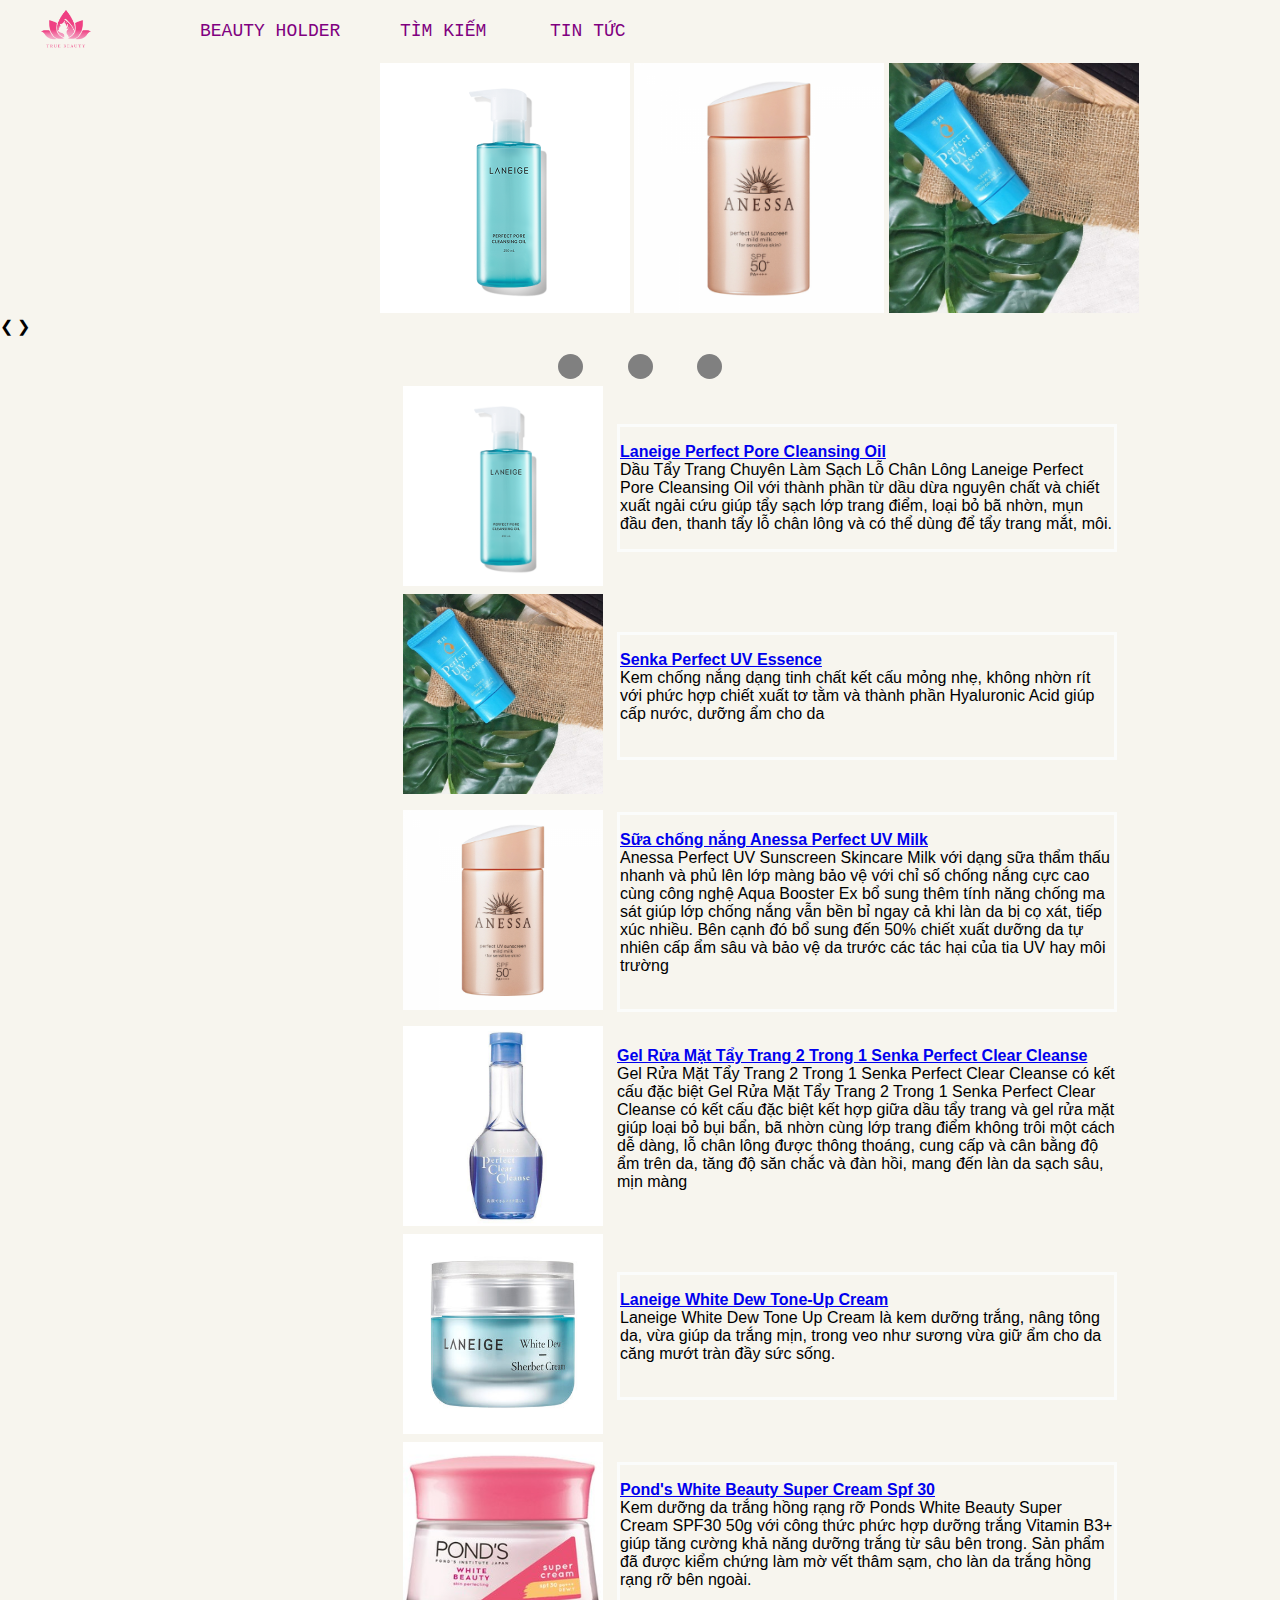
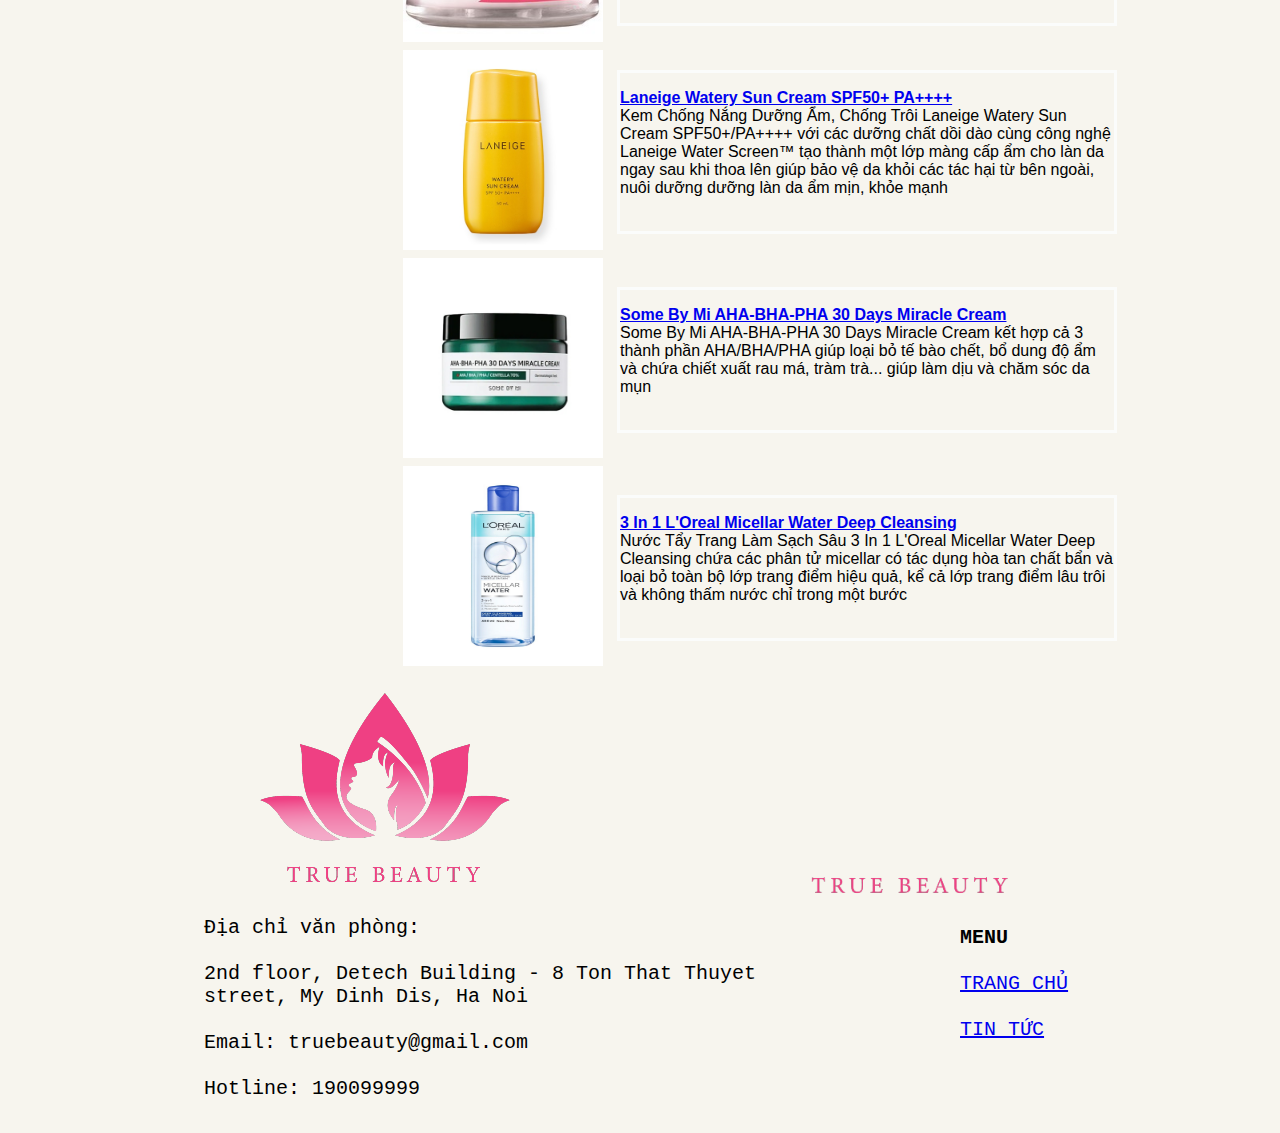
<file: Client/feature/product/source/index.html>
<!DOCTYPE html>
<html lang="en">
<head>
    <meta charset="UTF-8">
    <meta http-equiv="X-UA-Compatible" content="IE=edge">
    <meta name="viewport" content="width=device-width, initial-scale=1.0">
    <title>True Beauty</title>
    <link rel="stylesheet" href ="main.css"/> 
    <link rel="styleSheet"  href="/Client/feature/home/style/style.css" />
    <link href="/Client/feature/home/style/FooterStyles.css" rel="stylesheet" type="text/css">
</head>
<body>
    <div class = "MenuBar">
        <a href="/Client/feature/home/source/home.html"><img class="logo" src="/Client/asset/image/logo.png" style="margin-left: 41px; margin-top: 10px; margin-bottom: 10px;"></a>
        <a href ="#"><p class="titleMenu titleBeautyHolder">BEAUTY HOLDER</p></a>
        <a href ="/Client/feature/home/source/home.html"><p class="titleMenu titleTimKiem">TÌM KIẾM</p></a>
        <a href ="index.html"><p class="titleMenu titleTinTuc">TIN TỨC</p></a>
    </div>    

    <div>
        <div> 
            <img src ="/Client/asset/image/laneige perfect pore cleansing oil.png" style ="width: 250px; height: 250px; margin-left: 380px;">
            <img src="/Client/asset/image/anessa_perfect_uv_sunscreen_mild_milk.png" alt="Anessa Perfect UV Sunscreen Milk" width="250" height="250">
            <img src="/Client/asset/image/SENKA UV ESSENCE.jpg" alt="SENKA UV Essence" width="250" height="250">
        </div>
        <a class="prev" onclick="plusSlides(-1)">&#10094;</a>
        <a class="next" onclick="plusSlides(1)">&#10095;</a>
    </div><br>

        <div style="text-align:center">
            <span class="dot" onclick="currentSlide(1)"></span> 
            <span class="dot" onclick="currentSlide(2)"></span> 
            <span class="dot" onclick="currentSlide(3)"></span> 
        </div>

        <table >
            <tr>
                <!--...san pham 1 --> 
                <td>   <img src = "image/laneige perfect pore cleansing oil.png"  style ="width: 200px; height: 200px;margin-left: 400px;"> </td>
                <td>
                    <div class="ex1">
                        <p class = "laneige-cleansing"> 
                            <span style="font-weight:bold">
                                <a href ="#">Laneige Perfect Pore Cleansing Oil</a> <br>
                            </span>
                            Dầu Tẩy Trang Chuyên Làm Sạch Lỗ Chân Lông Laneige Perfect Pore Cleansing Oil 
                            với thành phần từ dầu dừa nguyên chất và chiết xuất ngải cứu giúp tẩy sạch lớp trang điểm,
                            loại bỏ bã nhờn, mụn đầu đen, thanh tẩy lỗ chân lông và có thể dùng để tẩy trang mắt, môi.
                        </p>
                    </div>
                </td>
                <style>
                    .ex1{
                        width: 500px;
                        margin: 10px;
                        border: 3px solid #fbfcfb;
                    }
                </style>
            </tr>

            <tr>
                <!--...san pham 2 --> 
                <td><img src = "image/SENKA UV ESSENCE.jpg"  style ="width: 200px; height: 200px;margin-left: 400px;"> </td>
                <td>
                    <div class="ex2">
                        <p class = "senka-essence"> 
                            <span style="font-weight:bold">
                                <a href ="#">Senka Perfect UV Essence<br></a>
                            </span>
                            Kem chống nắng dạng tinh chất kết cấu mỏng nhẹ, không nhờn rít với phức hợp 
                            chiết xuất tơ tằm và thành phần Hyaluronic Acid giúp cấp nước, dưỡng ẩm cho da
                        </p><br>
                    </div>
                </td>
                <style>
                    .ex2{
                     width: 500px;
                    margin: 10px;
                    border: 3px solid #fbfcfb;
                    }
                </style>
            </tr>

            <tr>
                <td><img src = "image/anessa_perfect_uv_sunscreen_mild_milk.png"  style ="width: 200px; height: 200px;margin-left: 400px;"> </td>
                <td>
                    <div class="ex3">
                        <p class = "Anessa-Perfect-UV-Milk"> 
                             <span style="font-weight:bold">
                                <a href ="#">Sữa chống nắng Anessa Perfect UV Milk<br></a>
                             </span>
                            Anessa Perfect UV Sunscreen Skincare Milk với dạng sữa thẩm thấu nhanh và phủ lên 
                            lớp màng bảo vệ với chỉ số chống nắng cực cao cùng công nghệ Aqua Booster Ex 
                            bổ sung thêm tính năng chống ma sát giúp lớp chống nắng vẫn bền bỉ ngay cả khi làn da 
                            bị cọ xát, tiếp xúc nhiều. Bên cạnh đó bổ sung đến 50% chiết xuất dưỡng da tự nhiên cấp ẩm
                            sâu và bảo vệ da trước các tác hại của tia UV hay môi trường
                        </p><br>
                        </div>
                </td>
                <style>
                    div.ex3 {
                    width: 500px;
                    margin: 10px;
                    border: 3px solid #fbfcfb;
                    }
 
                </style>
            </tr>

            <tr>
                <td>   <img src = "image/2 Trong 1 Senka Perfect Clear Cleanse.jpg" style ="width: 200px; height: 200px;margin-left: 400px;"> </td>
                 <td>
                    <div class="ex4">
                        <p class = "laneige-cleansing"> 
                            <span style="font-weight:bold">
                                <a href ="#">Gel Rửa Mặt Tẩy Trang 2 Trong 1 Senka Perfect Clear Cleanse</a><br>
                            </span>
                            Gel Rửa Mặt Tẩy Trang 2 Trong 1 Senka Perfect Clear Cleanse có kết cấu đặc biệt
                            Gel Rửa Mặt Tẩy Trang 2 Trong 1 Senka Perfect Clear Cleanse có kết cấu đặc biệt kết hợp giữa dầu tẩy trang
                            và gel rửa mặt giúp loại bỏ bụi bẩn, bã nhờn cùng lớp trang điểm không trôi một cách dễ dàng,
                            lỗ chân lông được thông thoáng, cung cấp và cân bằng độ ẩm trên da,
                            tăng độ săn chắc và đàn hồi, mang đến làn da sạch sâu, mịn màng
                    </div><br>
                </td>
                <style>
                    div.ex4 {
                    width: 500px;
                    margin: 10px;
                    }
                </style>
            </tr>

            <tr>
                <td>   <img src = "image/LANEIGE WHITE BEW.jpg" style ="width: 200px; height: 200px;margin-left: 400px;"> </td>
                <td>
                    <div class="ex5">
                        <p class = "laneige-cleansing"> 
                            <span style="font-weight:bold">
                                <a href ="#">Laneige White Dew Tone-Up Cream
                                <br>
                                </a>
                            </span>
                            Laneige White Dew Tone Up Cream là kem dưỡng trắng,
                            nâng tông da, vừa giúp da trắng mịn, trong veo như sương 
                            vừa giữ ẩm cho da căng mướt tràn đầy sức sống.
                        </p>
                        <br>
                    </div>
                </td>
                <style>
                    div.ex5 {
                    width: 500px;
                    margin: 10px;
                    border: 3px solid #fbfcfb;
                    }
                </style>
            </tr>
            
            <tr>
                <td>   <img src = "image/POND'S WHITE BEAUTY.jpg"style ="width: 200px; height: 200px;margin-left: 400px;"> </td>
                <td>
                    <div class="ex6">
                        <p class = "pond-beauty"> 
                            <span style="font-weight:bold">
                                <a href ="#">Pond's White Beauty Super Cream Spf 30
                                    <br>
                                </a>
                            </span>
                            Kem dưỡng da trắng hồng rạng rỡ
                            Ponds White Beauty Super Cream SPF30 50g với công thức phức hợp dưỡng trắng
                            Vitamin B3+ giúp tăng cường khả năng dưỡng trắng từ sâu bên trong. 
                            Sản phẩm đã được kiểm chứng làm mờ vết thâm sạm, cho làn da trắng hồng rạng rỡ bên ngoài.
                        </p>
                        <br>
                    </div>
                </td>
                <style>
                    .ex6{
                    width: 500px;
                    margin: 10px;
                    border: 3px solid #fbfcfb;
                    }
                </style>
            </tr>

            <tr>
                <td>   <img src = "image/LANEIGE KCN REAL.jpg" style ="width: 200px; height: 200px;margin-left: 400px;"> </td>
                <td>
                    <div class="ex7">
                        <p class = "kcn-LANEIGE"> 
                            <span style="font-weight:bold">
                                <a href ="#">Laneige Watery Sun Cream SPF50+ PA++++
                                <br>
                                </a>
                            </span>
                            Kem Chống Nắng Dưỡng Ẩm, Chống Trôi Laneige Watery Sun Cream SPF50+/PA++++
                            với các dưỡng chất dồi dào cùng công nghệ Laneige Water Screen™ 
                            tạo thành một lớp màng cấp ẩm cho làn da ngay sau khi thoa lên giúp bảo vệ da
                            khỏi các tác hại từ bên ngoài, nuôi dưỡng dưỡng làn da ẩm mịn, khỏe mạnh
                        </p>
                        <br>
                    </div>
                </td>
                <style>
                    .ex7{
                    width: 500px;
                    margin: 10px;
                    border: 3px solid #fbfcfb;
                    }
                </style>
            </tr>

            <tr>
                <td>   <img src = "image/kem-duong-tri-mun-some-by-mi-orchard.jpg" style ="width: 200px; height: 200px;margin-left: 400px;"> </td>
                <td>
                    <div class="ex6">
                        <p class = "SOMEBYMI"> 
                            <span style="font-weight:bold">
                                <a href ="#">Some By Mi AHA-BHA-PHA 30 Days Miracle Cream
                                <br>
                                </a>
                            </span>
                            Some By Mi AHA-BHA-PHA 30 Days Miracle Cream kết hợp cả 3 thành phần
                            AHA/BHA/PHA giúp loại bỏ tế bào chết, bổ dung độ ẩm và chứa chiết xuất rau má, tràm trà...
                            giúp làm dịu và chăm sóc da mụn
                        </p>
                        <br>
                    </div>
                </td>
                <style>
                    .ex8{
                        width: 500px;
                        margin: 10px;
                        border: 3px solid #fbfcfb;
                    }
                </style>
            </tr>

            <tr>
                <td>   <img src = "image/LOREAL MICELLA.jpg" style ="width: 200px; height: 200px;margin-left: 400px;"> </td>
                <td>
                    <div class="ex9">
                        <p class = "LOREAL"> 
                            <span style="font-weight:bold">
                                <a href ="#">3 In 1 L'Oreal Micellar Water Deep Cleansing
                                <br>
                                </a>
                            </span>
                            Nước Tẩy Trang Làm Sạch Sâu 3 In 1 L'Oreal Micellar Water Deep Cleansing chứa các phân tử micellar
                            có tác dụng hòa tan chất bẩn và loại bỏ toàn bộ lớp trang điểm hiệu quả, kể cả lớp trang điểm
                            lâu trôi và không thấm nước chỉ trong một bước
                        </p>
                        <br>
                    </div>
                </td>
                <style>
                    .ex9{
                    width: 500px;
                    margin: 10px;
                    border: 3px solid #fbfcfb;
                    }
                </style>
            </tr>
        </table>
        <div class = "blank">
            <div class = "cl1">
                <pre>
                    <img src="/Client/asset/image/logo (1).png" alt="logo" style="margin-left: 20px;">
                </pre>

            </div>
        </div>

        <div class = "img" >
            <img src ="/Client/asset/image/true-beauty.png" alt="true-beauty" style="width:200px;height:27px;margin-right:15px;">
        </div>

        <div class = "cl1">  
            <pre>   
                 Địa chỉ văn phòng:                                                          

                 2nd floor, Detech Building - 8 Ton That Thuyet                             
                 street, My Dinh Dis, Ha Noi                                                 
                                                                                             
                 Email: truebeauty@gmail.com

                 Hotline: 190099999
            </pre>  
        </div>

        <div class ="cl2">
            <pre>
                <b>MENU</b>

                <a href="/Client/feature/home/source/home.html" >TRANG CHỦ</a>

                <a href="index.html">TIN TỨC</a>
            </pre>
        </div>
    </body>
</html>
</file>
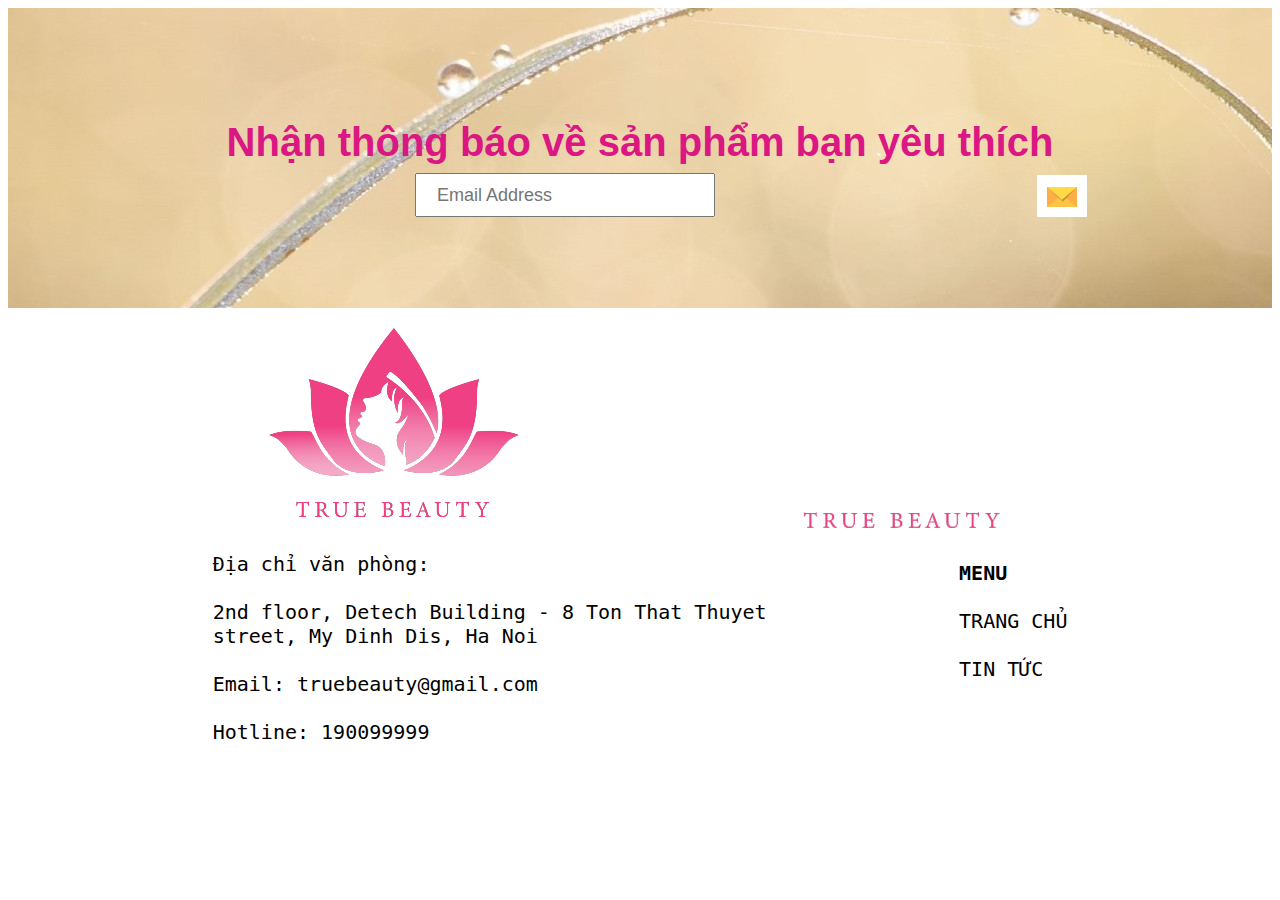
<file: Client/feature/home/source/home_thanhdat.html>
<!DOCTYPE html>
<html>
    <head>
        <title>TRUE BEAUTY</title>
        <link href="/Client/feature/home/style/FooterStyles.css" rel="stylesheet" type="text/css">
        
    </head>
    <body>
   		<div class="header">
        	<h1>
                Nhận thông báo về sản phẩm bạn yêu thích <input type="text" placeholder="Email Address" class="email"> 
                <div class ="mailbox">
                    <input type="image" src="/Client/asset/image/mail-symbol.png" alt="button" style="float:right;width: 30px;height: 20px;margin-top: 12px;margin-right: 10px;">
                </div>
            </h1>
        </div>

        <div class = "blank">
            <div class = "cl1">
                <pre>
                    <img src="/Client/asset/image/logo (1).png" alt="logo" style="margin-left: 20px;">
                </pre>

            </div>
        </div>

        <div class = "img" >
            <img src ="/Client/asset/image/true-beauty.png" alt="true-beauty" style="width:200px;height:27px;margin-right:15px;">
        </div>

        <div class = "cl1">  
            <pre>   
                 Địa chỉ văn phòng:                                                          

                 2nd floor, Detech Building - 8 Ton That Thuyet                             
                 street, My Dinh Dis, Ha Noi                                                 
                                                                                             
                 Email: truebeauty@gmail.com

                 Hotline: 190099999
            </pre>  
        </div>

        <div class ="cl2">
            <pre>
                <b>MENU</b>

                TRANG CHỦ

                TIN TỨC
            </pre>
        </div>

    </body>
</html>
</file>
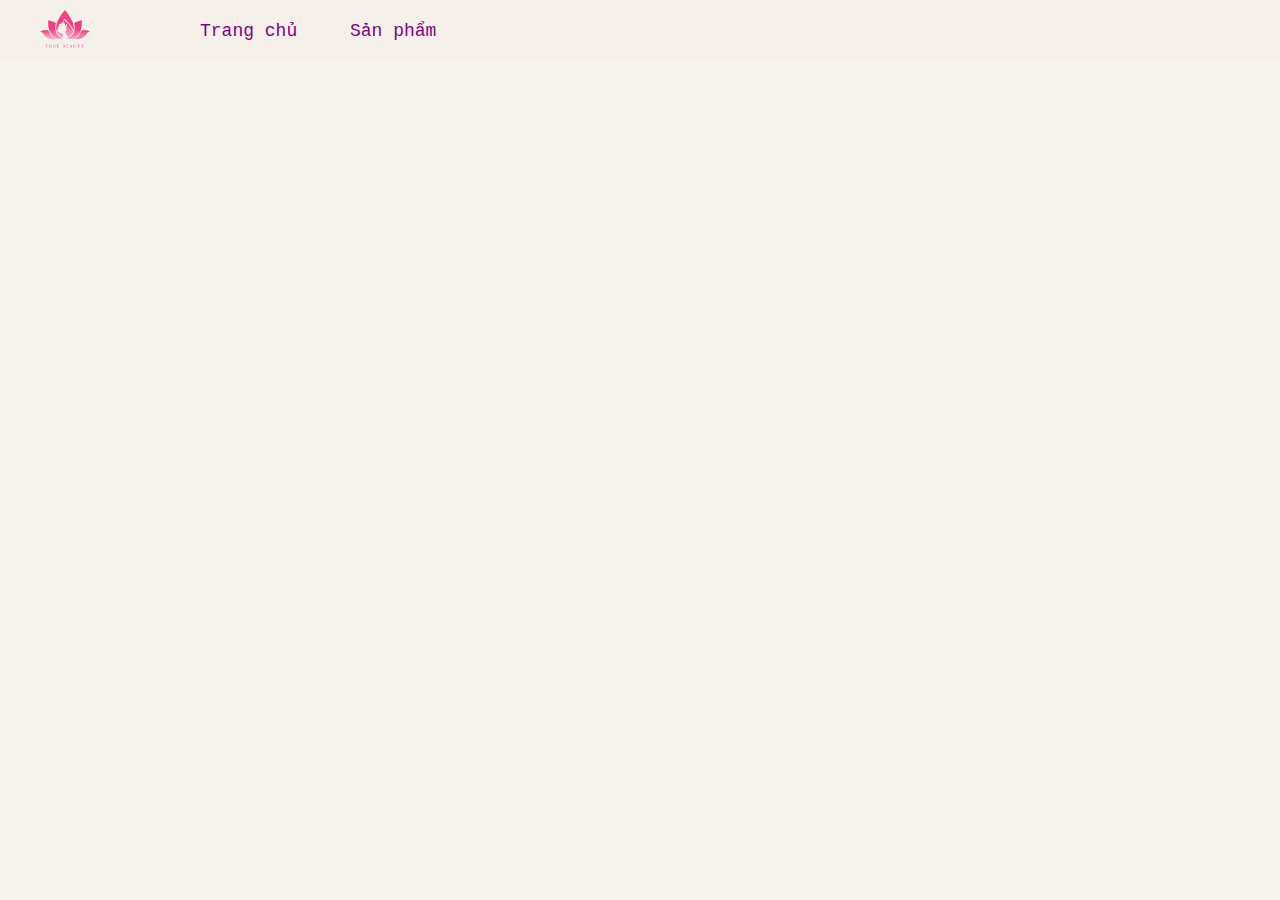
<file: Client/feature/product/source/product.html>
<!DOCTYPE html>
<html>
  <head>
    <link rel="styleSheet" type="text/css" href="../style/style.css" />
    <title>TrueBeauty</title>
  </head>

  <body>
    <!-- MENU BAR -->
    <div class="menuBar">
      <img class="logo" src="../../../asset/Images/logo.png" />
      <a href="../../home/source/home.html">
        <p class="titleMenu titleHome">Trang chủ</p>
      </a>
      <a href="product.html">
        <p class="titleMenu titleProduct">Sản phẩm</p>
      </a>
    </div>
  </body>
</html>
</file>
<file: Client/feature/product/source/main.css>
@font-face {
  font-family: Oswald;
  src: url('https://fonts.googleapis.com/css2?family=Oswald&display=swap');
}

ul {
  list-style-type: none;
  margin: 0;
  padding: 0;
  overflow: hidden;
  background-color:antiquewhite;
  position: -webkit-sticky;
  position: sticky;
  top: 0;
  font-family: Oswald;
}

li {
  float: left;
}

li a {
  width: 100%;
  padding: 10px 20px;
  background-color: #f5f0ea;
  border-width: 2px;
}
.row {
  column-count: 3;
  column-gap: 10%
   column-fill: auto;
}
 

}
li a:hover {
  background-color: rgb(245, 199, 199);
  cursor: pointer;
}
.column {
  float: left;
  padding: 10px;
}
.column.side {
  width: 25%;
}

/* Middle column */
.column.middle {
  width: 25%;
}

@media screen and (max-width: 600px) {
  .column.side, .column.middle {
    width: 100%;
  }
  .row:after {
    content: "";
    display: table;
    clear: both;
  }
</file>
<file: Client/feature/home/style/style.css>
body {
  background-color: #f7f5ee;
  margin: 0px 0px;
  align-items: center;
}
/* menu bar  */
.menuBar {
  width: 100%;
  padding: 10px 20px;
  background-color: #f5f0ea;
  border-width: 2px;
}
.logo {
  width: 50px;
  margin-left: 20px;
}
.logo:hover {
  cursor: pointer;
}

.titleMenu {
  position: absolute;
  color: purple;
  transition: 0.5s;
  font-family: 'Courier New', Courier, monospace;
  font-size: 18px;
}
.titleMenu:hover {
  cursor: pointer;
  color: #f491b8;
  font-weight: bold;
}
.titleMenu:focus {
  text-decoration: underline;
}
.titleHome {
  left: 200px;
  top: 3px;
}
.titleProduct {
  left: 350px;
  top: 3px;
}
.titleBeautyHolder {
  left: 200px;
  top: 3px;
}
.titleTimKiem {
  left: 400px;
  top: 3px;
}
.titleTinTuc{
  left: 550px;
  top: 3px;
}

/*
* THIS IS FOR SLIDE 
*/
.container {
  position: relative;
  width: 100%;
  max-height: 600px;
  overflow: hidden;
}

.mySlides {
  width: 100%;
  height: 600px;
}

.boxIn {
  position: absolute;
  z-index: 1;
  width: 50%; height: 15%;
  left: 0; right: 0; margin: auto;
  top: 40%;
  background-color: white;
  border-radius: 50px;
  /* display: none; */
  opacity: .6;
  overflow: hidden;
}
.boxIn:hover {
  cursor: pointer;
  opacity: 1;
}
.boxIn:first-child {
  opacity: 1;
}

.search {
  width: 80%;
  height: 100%;
  outline: 0px;
  font-size: 30px;
  color: #f491b8;
  border: 0px solid white;
  padding-left: 30px;
}
.ic_search {
  width: 40px;
  position: absolute;
  top: 22px;
  right: 40px;
}
.ic_search:hover {
  cursor: pointer;
}

.down {
  animation: down 1s ease;
}

@keyframes down {
  0% {
      margin-top: 0px;
  }
  100% {
      margin-top: 0px;
  }
}

.up {
  animation: up 1s ease;
}

@keyframes up {
  0% {
      margin-top: 0px;
  }
  100% {
      margin-top: 0px;
  }
}

.fade {
  animation-name: fade;
  animation-duration: 3.5s;
  -webkit-animation-name: fade;
  -webkit-animation-duration: 3.5s;
}

@keyframes fade {
  from {
      opacity: .4;
  }
  to {
      opacity: 1;
  }
}

@-webkit-keyframes fade {
  from {
      opacity: .4;
  }
  to {
      opacity: 1;
  }
}

.myButtons {
  position: absolute;
  z-index: 1;
  color: #f491b8;
  padding: 20px;
  font-size: 50px;
  margin: 0px 0px;
  top: 40%;
  visibility: hidden;
  transition: 0.5s all ease-in;
  cursor: pointer;
}

.container:hover .myButtons {
  visibility: visible;
}

.myButtons:hover {
  background-color: #f491b8;
  color: white;
}

.prev {
  left: 20px;
}

.next {
  right: 20px;
}


.myDots {
  position: absolute;
  z-index: 1;
  bottom: 20px;
  left: 0; right: 0; margin: auto;
  text-align: center;
  visibility: hidden;
  transition: 0.5s all ease;
}

.container:hover .myDots {
  visibility: visible;
}

.dot {
  display: inline-block;
  cursor: pointer;
  width: 25px;
  height: 25px;
  border-radius: 50%;
  background-color: gray;
  margin: 0px 20px;
}

.dot:hover {
  background-color: white;
}

.active {
  background-color: #f491b8;
}

/* FOR BOX CHOOSE */
.box_choose {
  position: absolute;
  width: 100%;
  height: 100%;
  background-color: white;
  top: 0;
  opacity: .6;
  z-index: 1;
  display: none;
}
</file>
<file: Client/feature/home/style/FooterStyles.css>
* {  
    box-sizing: border-box;
}

body {
  	font-family: Arial;
}

.mailbox{
    background-color: rgb(255, 255, 255);
    width: 50px;
    height: 42px;
    float: right;
    margin-right: 100px;
    margin-top: 10px;
}

.img{
    float: right;
    margin-right: 120px;
    width: 350px;
    padding: 1px;
}

.email{
    width: 300px;
    height: 20px;
    font-size: 18px;
    padding:20px;
}

.header {
    font: standard;
 	background-image: url("/Client/asset/image/Footer\ \(1\).jpg");
    width: auto;
    height: 300px;
  	padding: 85px;
  	text-align: center;
  	font-size: 20px;
  	color: rgb(219, 23, 131);
}

.cl1{
    font-size: 20px;
    width: 50%;
    height: 200px;
    float: left;
    padding: auto;
}

.cl2{
    font-size: 20px;
    width: 40%;
    height: 200px;
    float: right;
    padding: auto;
}

.cl3{
    margin-top: 20px;
    width: 40%;
    height: 200px;
    float: right;
    padding: 50px;
}

.blank{
    width: 100%;
    height: 200px;

}
</file>
<file: Client/feature/product/style/style.css>
body {
    background-color: #f7f5ee;
    margin: 0px 0px;
    align-items: center;
  }
  /* menu bar  */
  .menuBar {
    width: 100%;
    padding: 10px 20px;
    background-color: #f5f0ea;
    border-width: 2px;
  }
  .logo {
    width: 50px;
    margin-left: 20px;
  }
  .logo:hover {
    cursor: pointer;
  }
  
  .titleMenu {
    position: absolute;
    color: purple;
    transition: 0.5s;
    font-family: 'Courier New', Courier, monospace;
    font-size: 18px;
  }
  .titleMenu:hover {
    cursor: pointer;
    color: #f491b8;
    font-weight: bold;
  }
  .titleMenu:focus {
    text-decoration: underline;
  }
  .titleHome {
    left: 200px;
    top: 3px;
  }
  .titleProduct {
    left: 350px;
    top: 3px;
  }
</file>
